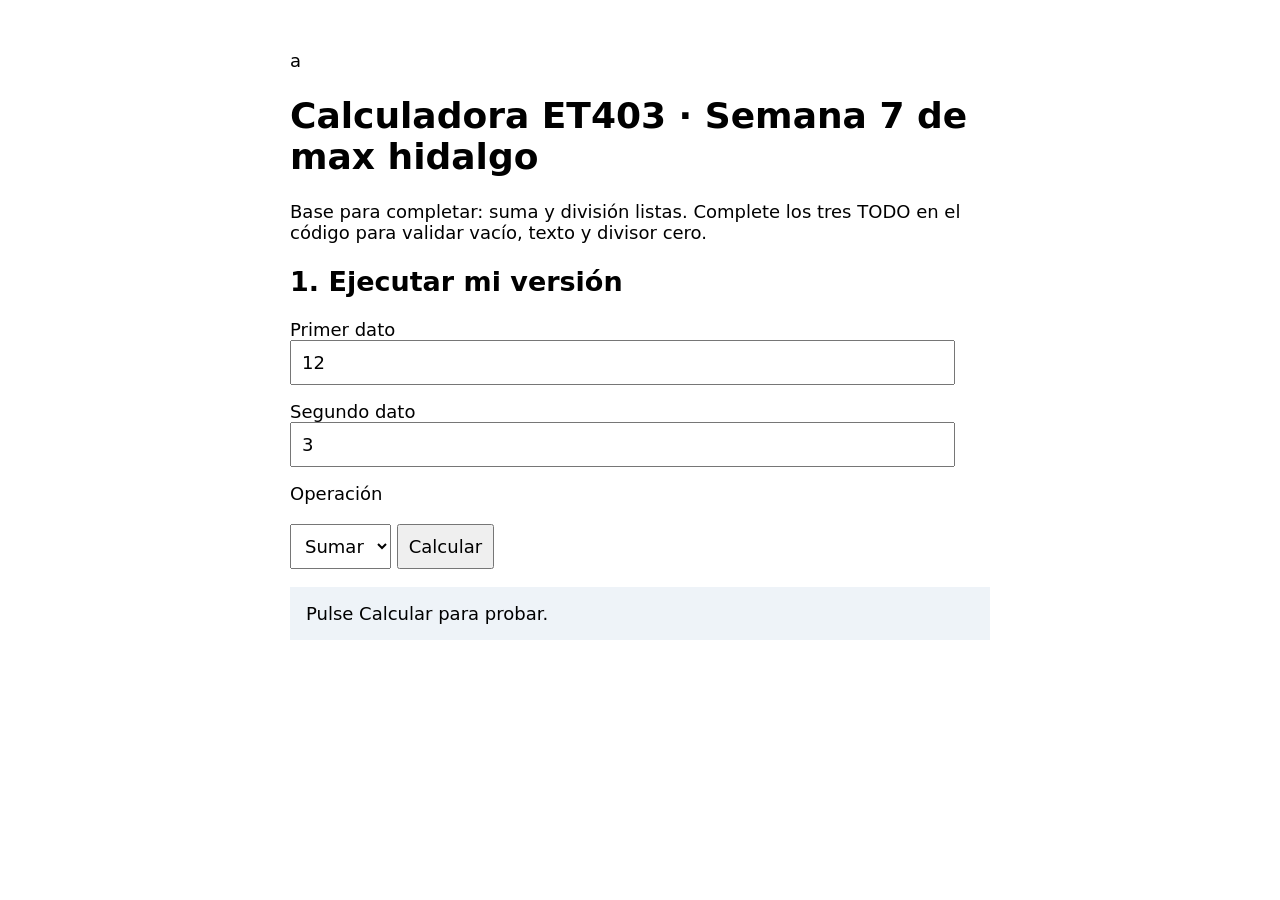
<file: calculadora.html>
a<!doctype html>
<html lang="es">
<head><meta charset="utf-8"><meta name="viewport" content="width=device-width,initial-scale=1"><title>Calculadora ET403</title><style>body{font:18px system-ui;max-width:700px;margin:30px auto;padding:20px}label{display:block;margin-top:16px}input,select,button{font:inherit;padding:10px}input{width:95%}button{margin-top:20px}#resultado{background:#eef3f8;padding:16px}</style></head>
<body><h1>Calculadora ET403 · Semana 7 de max hidalgo </h1><p>Base para completar: suma y división listas. Complete los tres TODO en el código para validar vacío, texto y divisor cero.</p>
<section aria-labelledby="titulo-calculadora_DE_MAXHIDALGO">
<h2 id="titulo-calculadora">1. Ejecutar mi versión</h2>
<label for="a">Primer dato</label><input id="a" type="text" value="12" autocomplete="off">
<label for="b">Segundo dato</label><input id="b" type="text" value="3" autocomplete="off">
<label for="operacion">Operación</label>
<select id="operacion"><option value="sumar">Sumar</option><option value="dividir">Dividir</option></select>
<button id="calcular" type="button">Calcular</button>
<p id="resultado" role="status" aria-live="polite">Pulse Calcular para probar.</p>
</section>
<script>
"use strict";
document.getElementById("calcular").addEventListener("click", function () {
const textoA = document.getElementById("a").value.trim();
const textoB = document.getElementById("b").value.trim();
const operacion = document.getElementById("operacion").value;
const salida = document.getElementById("resultado");

// TODO 1: sustituya false por una condición que detecte alguna entrada vacía.
if (false /* TODO_ENTRADA_VACIA */) {
salida.textContent = "Complete las dos entradas.";
return;
}

const a = Number(textoA);
const b = Number(textoB);

// TODO 2: sustituya false por una condición que detecte algún número no finito.
if (false /* TODO_NUMERO_INVALIDO */) {
salida.textContent = "Escriba números válidos en ambas entradas.";
return;
}

// TODO 3: sustituya false por una condición de divisor cero al DIVIDIR.
if (false /* TODO_DIVISOR_CERO */) {
salida.textContent = "No se puede dividir entre cero.";
return;
}

if (operacion === "sumar") {
salida.textContent = "Suma: " + (a + b);
} else {
salida.textContent = "División: " + (a / b);
}
});
</script>
</body>
</html>
</file>
